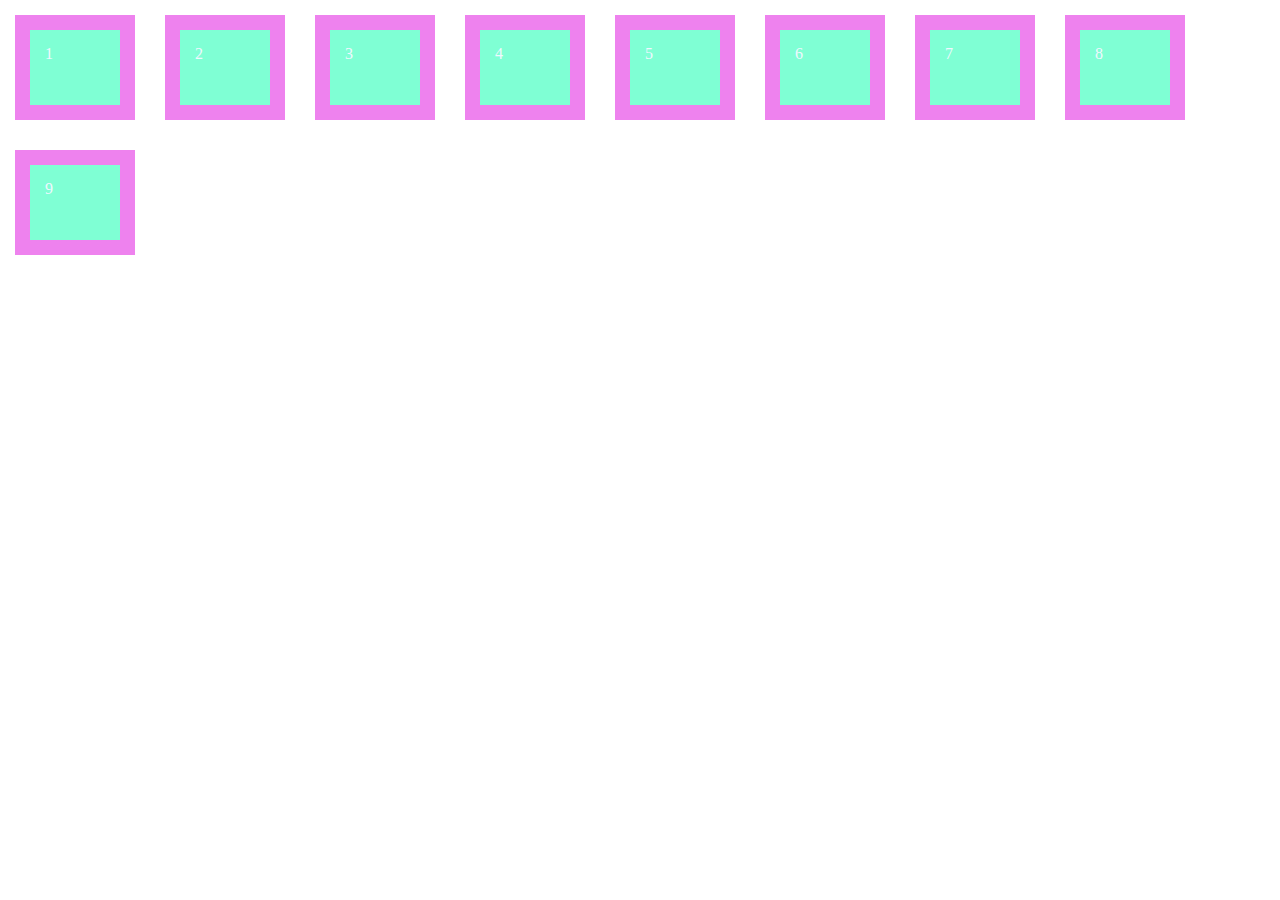
<file: aulas-testes/css/alinhandoCaixa.html>
<!DOCTYPE html>
<html lang="en">
<head>
    <meta charset="UTF-8">
    <meta http-equiv="X-UA-Compatible" content="IE=edge">
    <meta name="viewport" content="width=device-width, initial-scale=1.0">
    <link rel="stylesheet" href="flex.css">
    <title>Document</title>
</head>
<body>
    <div class="caixaPrincipal">
        <div class="caixinhas">1</div>
        <div class="caixinhas">2</div>
        <div class="caixinhas">3</div>
        <div class="caixinhas">4</div>
        <div class="caixinhas">5</div>
        <div class="caixinhas">6</div>
        <div class="caixinhas">7</div>
        <div class="caixinhas">8</div>
        <div class="caixinhas">9</div>

    </div>
</body>
</html>
</file>
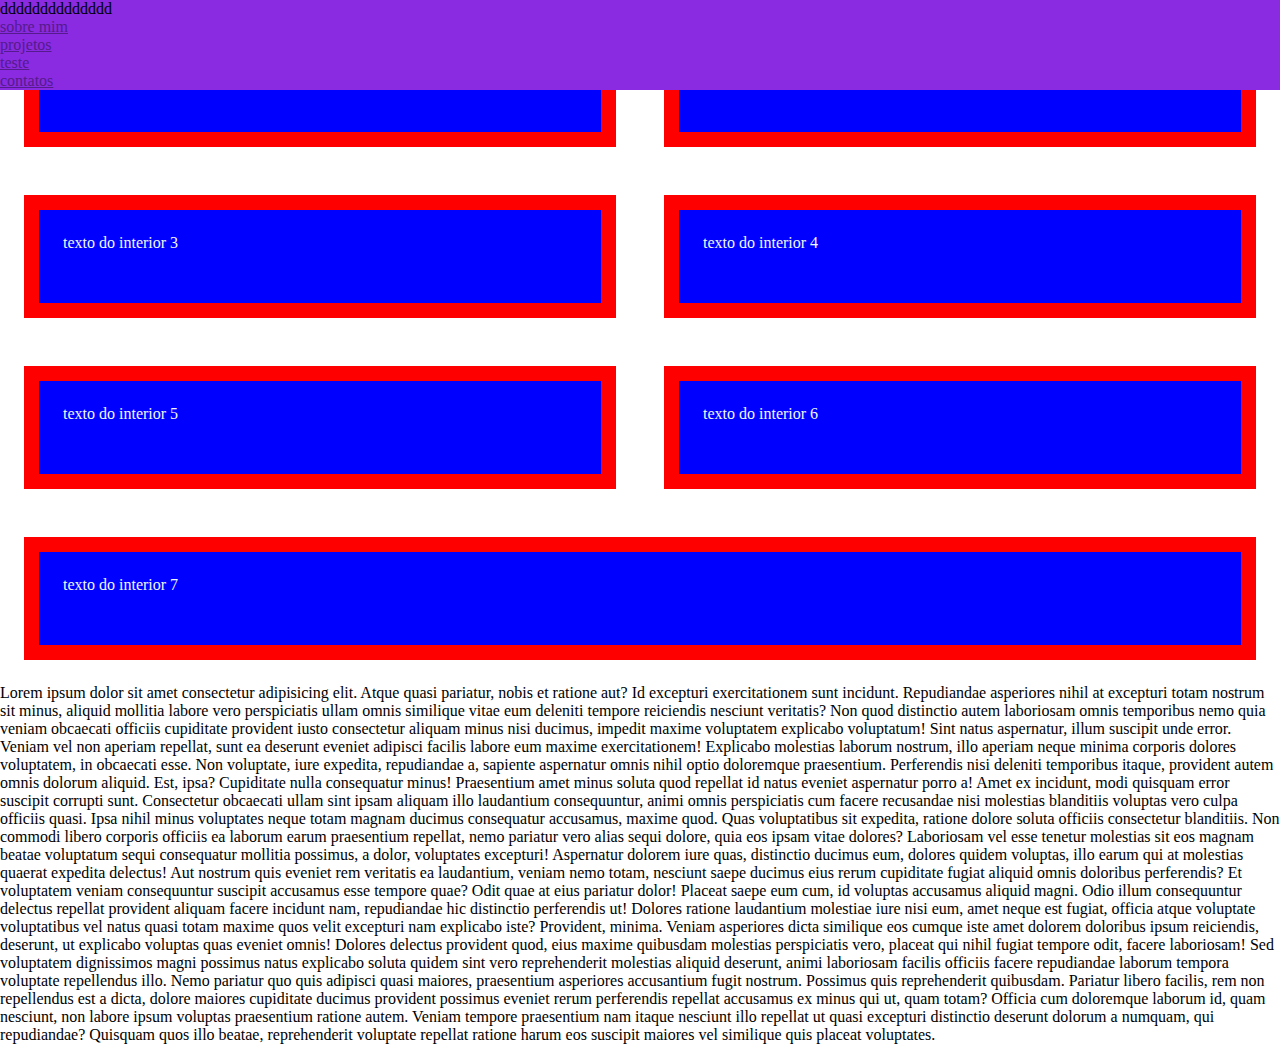
<file: aulas-testes/css/flexbox.html>
<!DOCTYPE html>
<html lang="en">
<head>
    <meta charset="UTF-8">
    <meta http-equiv="X-UA-Compatible" content="IE=edge">
    <meta name="viewport" content="width=device-width, initial-scale=1.0">
    <link rel="stylesheet" href="flexbox1.css">
    <title>Document</title>
</head>
<body>
    
        <nav class="menu">
           <p>dddddddddddddd</p> 
            <ul>
                <li><a href="">sobre mim</a></li>
                <li><a href="">projetos</a></li>
                <li><a href="">teste</a></li>
                <li><a href="">contatos</a></li>
            </ul>
        </nav>
    
    <main>
    <div class="boxes">
        <div class="box">texto do interior 1</div>
        <div class="box">texto do interior 2</div>
        <div class="box">texto do interior 3</div>
        <div class="box">texto do interior 4</div>
        <div class="box">texto do interior 5</div>
        <div class="box">texto do interior 6</div>
        <div class="box">texto do interior 7</div>
    </div>
    <p>Lorem ipsum dolor sit amet consectetur adipisicing elit. Atque quasi pariatur, nobis et ratione aut? Id excepturi exercitationem sunt incidunt. Repudiandae asperiores nihil at excepturi totam nostrum sit minus, aliquid mollitia labore vero perspiciatis ullam omnis similique vitae eum deleniti tempore reiciendis nesciunt veritatis? Non quod distinctio autem laboriosam omnis temporibus nemo quia veniam obcaecati officiis cupiditate provident iusto consectetur aliquam minus nisi ducimus, impedit maxime voluptatem explicabo voluptatum! Sint natus aspernatur, illum suscipit unde error. Veniam vel non aperiam repellat, sunt ea deserunt eveniet adipisci facilis labore eum maxime exercitationem! Explicabo molestias laborum nostrum, illo aperiam neque minima corporis dolores voluptatem, in obcaecati esse. Non voluptate, iure expedita, repudiandae a, sapiente aspernatur omnis nihil optio doloremque praesentium. Perferendis nisi deleniti temporibus itaque, provident autem omnis dolorum aliquid. Est, ipsa? Cupiditate nulla consequatur minus! Praesentium amet minus soluta quod repellat id natus eveniet aspernatur porro a! Amet ex incidunt, modi quisquam error suscipit corrupti sunt. Consectetur obcaecati ullam sint ipsam aliquam illo laudantium consequuntur, animi omnis perspiciatis cum facere recusandae nisi molestias blanditiis voluptas vero culpa officiis quasi. Ipsa nihil minus voluptates neque totam magnam ducimus consequatur accusamus, maxime quod. Quas voluptatibus sit expedita, ratione dolore soluta officiis consectetur blanditiis. Non commodi libero corporis officiis ea laborum earum praesentium repellat, nemo pariatur vero alias sequi dolore, quia eos ipsam vitae dolores? Laboriosam vel esse tenetur molestias sit eos magnam beatae voluptatum sequi consequatur mollitia possimus, a dolor, voluptates excepturi! Aspernatur dolorem iure quas, distinctio ducimus eum, dolores quidem voluptas, illo earum qui at molestias quaerat expedita delectus! Aut nostrum quis eveniet rem veritatis ea laudantium, veniam nemo totam, nesciunt saepe ducimus eius rerum cupiditate fugiat aliquid omnis doloribus perferendis? Et voluptatem veniam consequuntur suscipit accusamus esse tempore quae? Odit quae at eius pariatur dolor! Placeat saepe eum cum, id voluptas accusamus aliquid magni. Odio illum consequuntur delectus repellat provident aliquam facere incidunt nam, repudiandae hic distinctio perferendis ut! Dolores ratione laudantium molestiae iure nisi eum, amet neque est fugiat, officia atque voluptate voluptatibus vel natus quasi totam maxime quos velit excepturi nam explicabo iste? Provident, minima. Veniam asperiores dicta similique eos cumque iste amet dolorem doloribus ipsum reiciendis, deserunt, ut explicabo voluptas quas eveniet omnis! Dolores delectus provident quod, eius maxime quibusdam molestias perspiciatis vero, placeat qui nihil fugiat tempore odit, facere laboriosam! Sed voluptatem dignissimos magni possimus natus explicabo soluta quidem sint vero reprehenderit molestias aliquid deserunt, animi laboriosam facilis officiis facere repudiandae laborum tempora voluptate repellendus illo. Nemo pariatur quo quis adipisci quasi maiores, praesentium asperiores accusantium fugit nostrum. Possimus quis reprehenderit quibusdam. Pariatur libero facilis, rem non repellendus est a dicta, dolore maiores cupiditate ducimus provident possimus eveniet rerum perferendis repellat accusamus ex minus qui ut, quam totam? Officia cum doloremque laborum id, quam nesciunt, non labore ipsum voluptas praesentium ratione autem. Veniam tempore praesentium nam itaque nesciunt illo repellat ut quasi excepturi distinctio deserunt dolorum a numquam, qui repudiandae? Quisquam quos illo beatae, reprehenderit voluptate repellat ratione harum eos suscipit maiores vel similique quis placeat voluptates.</p>
</main>
</body>
</html>
</file>
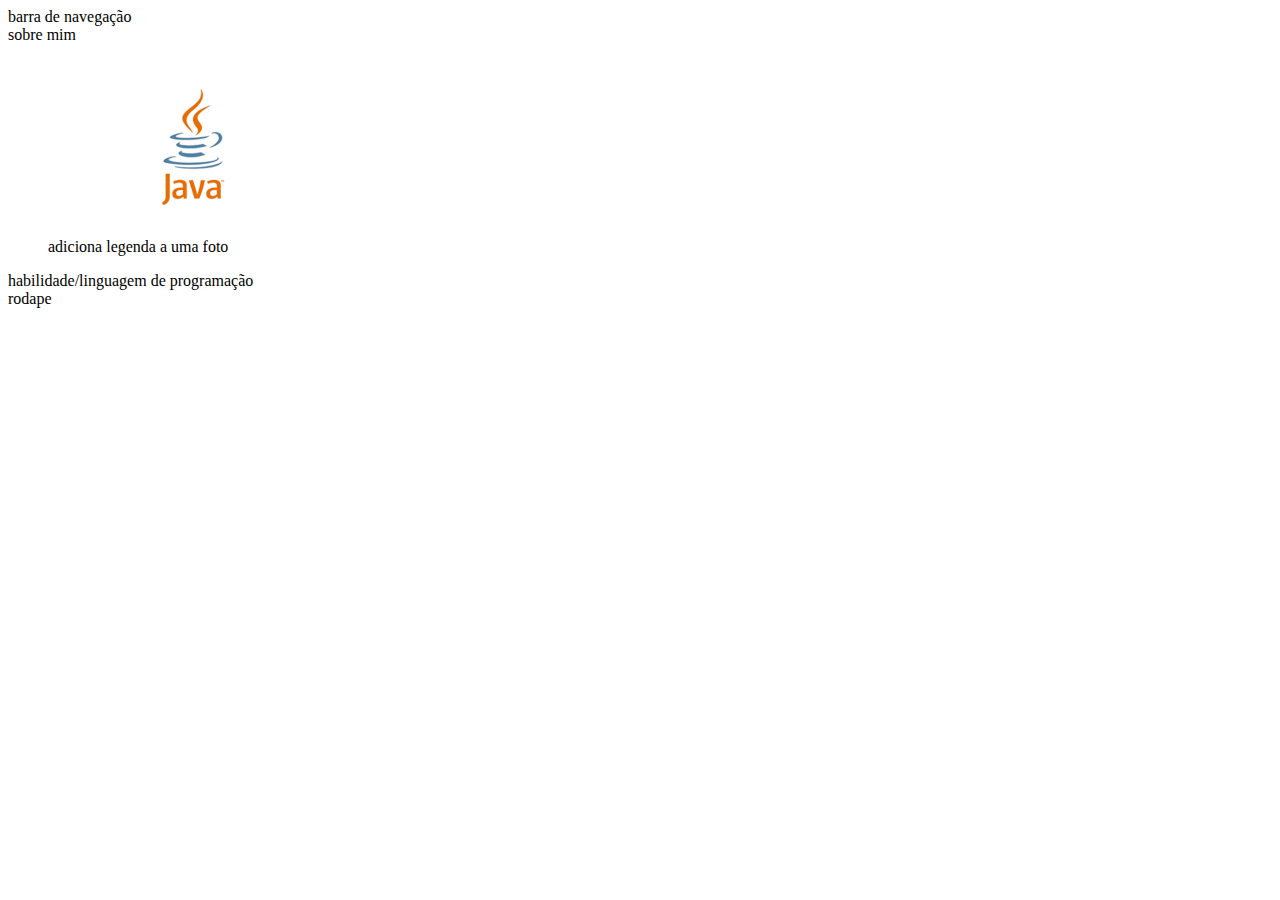
<file: aulas-testes/htnl/aula2-elementosemantico.html>
<!DOCTYPE html>
<html lang="en">
<head>
    <meta charset="UTF-8">
    <meta http-equiv="X-UA-Compatible" content="IE=edge">
    <meta name="viewport" content="width=device-width, initial-scale=1.0">
    <title>Document</title>
</head>
<body>

    <header>
        <nav>barra de navegação</nav>

    </header>

    <main>
       <section id="sobre mim">
        sobre mim

        <figure>
            <img src="download.png" alt="">
            <figcaption>adiciona legenda a uma foto </figcaption>
        </figure>
       </section>

       <section id="conhecimentos">
        habilidade/linguagem de programação

        <article>
            <header>

            </header>
            <main>

            </main>
            <footer>

            </footer>
        </article>
       </section>

    </main>
    
    <footer>
        rodape
    </footer>
</body>
</html>
</file>
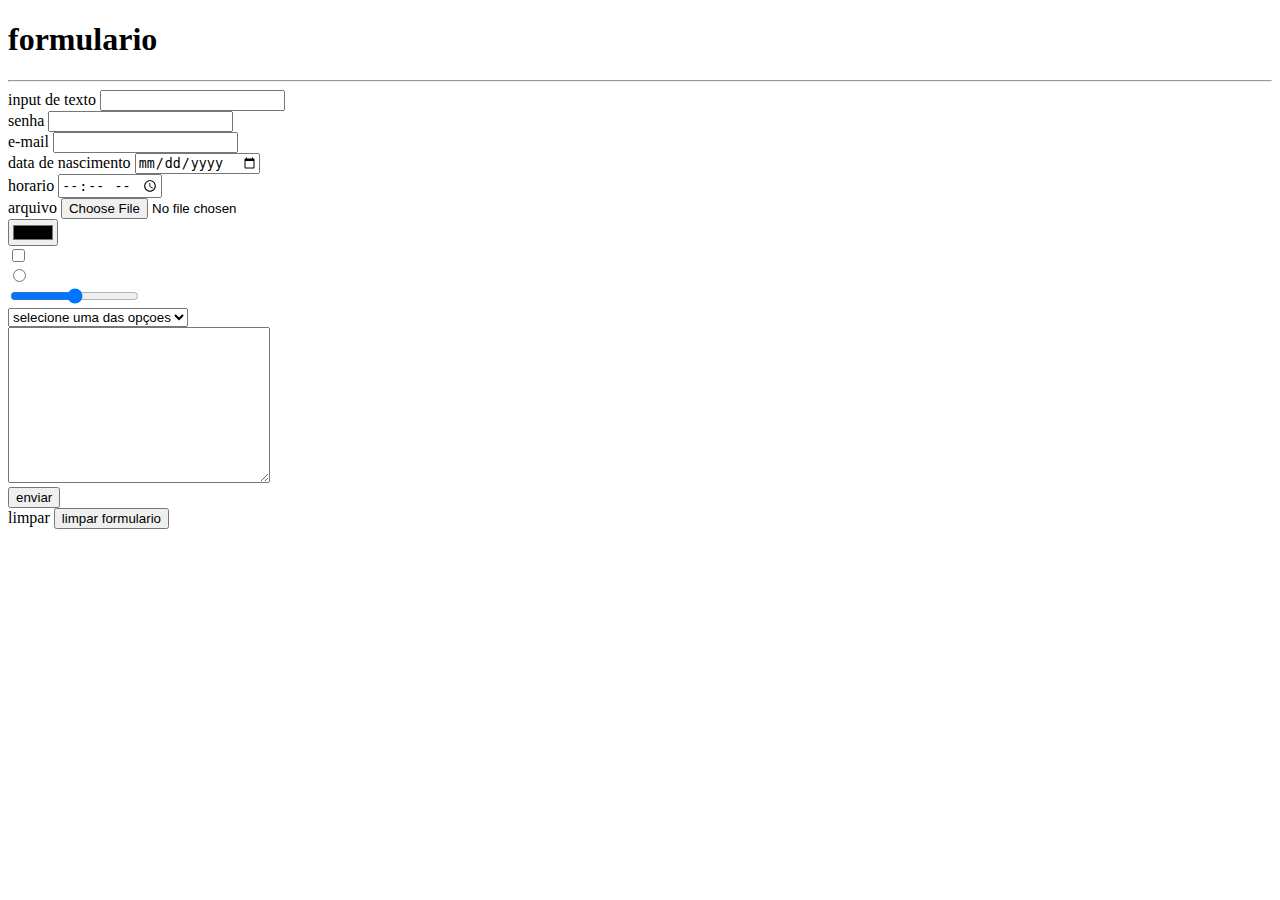
<file: aulas-testes/htnl/formularios.html>
<!DOCTYPE html>
<html lang="en">
<head>
    <meta charset="UTF-8">
    <meta http-equiv="X-UA-Compatible" content="IE=edge">
    <meta name="viewport" content="width=device-width, initial-scale=1.0">
    <title>Document</title>
</head>
<body>

    <main>

        <h1>formulario</h1>
        <hr>

        <form>
          <div>
            <!-- o id tem que ser igual ao for -->
            <label for="texto">input de texto</label>
            <input type="text" id="texto" name="nome">
            <!-- <input type="text" id="texto" placeholder="Informe seu nome...."> -->
          </div>

          <div>
            <label for="senha">senha</label>
            <input type="password" id="senha" name="senha">
          </div>

          <div>
            <label for="email">e-mail</label>
            <input type="email" name="email" id="email">
          </div>

          <div>
            <label for="date">data de nascimento</label>
            <input type="date" name="data" id="data">
          </div>

          <div>
            <label for="hora">horario</label>
            <input type="time" name="hora" id="hora">
          </div>

          <div>
            <label for="arquivo">arquivo</label>
            <input type="file" name="arquivo" id="arquivo">
          </div>

          <div>
            <label for=""></label>
            <input type="color" name="" id="">
          </div>

          <div>
            <label for=""></label>
            <input type="checkbox" name="" id="">
          </div>

          <div>
            <label for=""></label>
            <input type="radio" name="" id="">
          </div>

          <div>
            <label for=""></label>
            <input type="range" name="" id="" value="100" max="200">
          </div>

          

         
         <div>
            <!-- foi adicionado uma div aqui porque ela quebra linha, assim deixando o select em baixo -->
          <select name="select" id="select">
            <!-- valeu é oq vai ser realmente enviado ja o texto é oque cai ficar visivel -->
            <option value="" disabled selected >selecione uma das opçoes</option>
            <option value="doce">Doce</option>
            <option value="salgado">Salgado</option>
            <option value="fruta">Fruta</option>
          </select>
         </div>
         
          <textarea name="bio" id="bio" cols="30" rows="10"></textarea>

           <div>
            <!--  -->
            <!-- <label for="enviar">enviar formulario</label> -->
            <input type="submit" name="enviar" id="enviar" value="enviar">
          </div>

          <div>
            <label for="">limpar</label>
            <input type="reset" name="" id="" value="limpar formulario">
          </div>
        </form>
    </main>
    
</body>
</html>
</file>
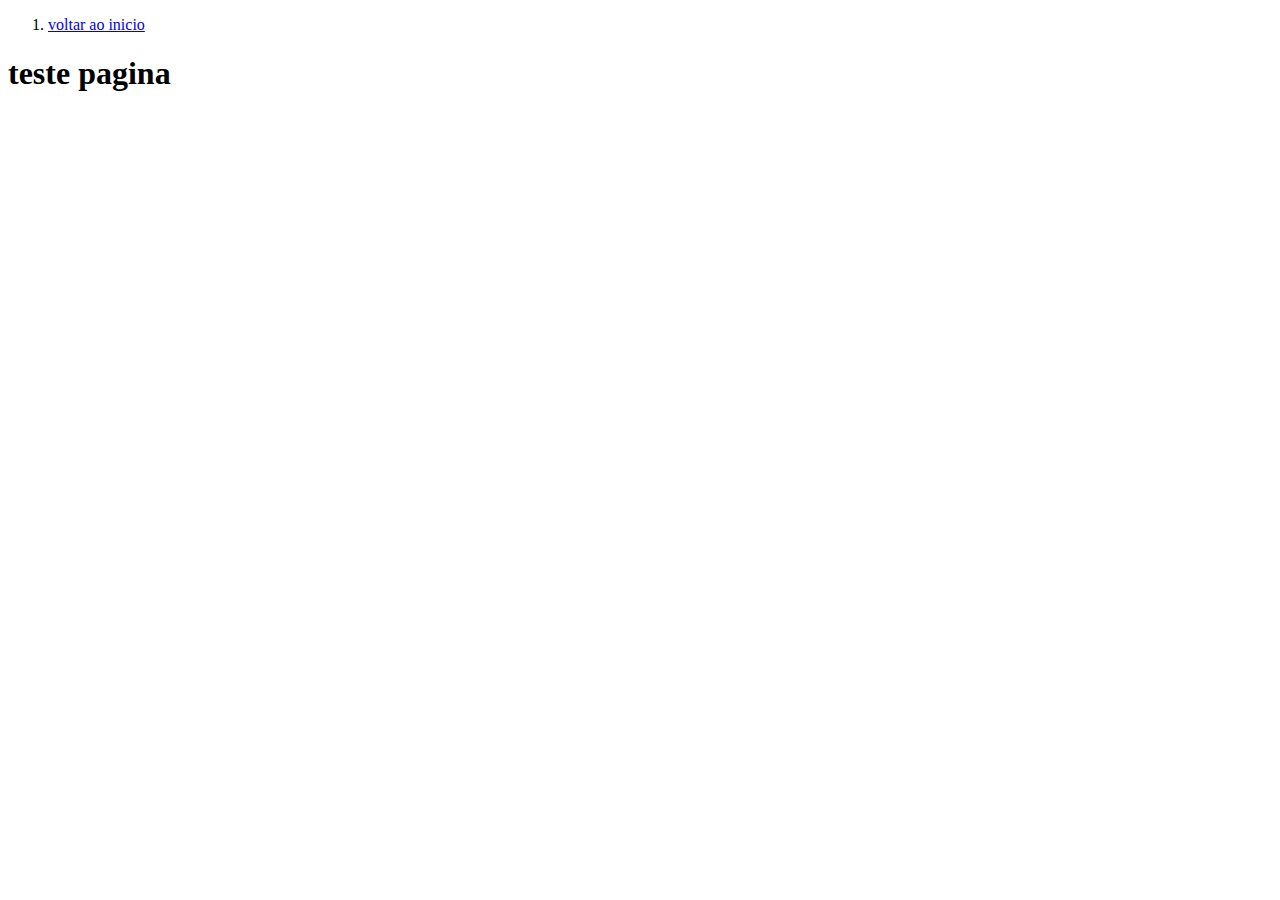
<file: aulas-testes/htnl/projetos.html>
<!DOCTYPE html>
<html lang="en">
<head>
    <meta charset="UTF-8">
    <meta http-equiv="X-UA-Compatible" content="IE=edge">
    <meta name="viewport" content="width=device-width, initial-scale=1.0">
    <title>Document</title>
</head>
<body>

    <header>
        <nav>
            <ol>
                <li>
                    <a href="barraDeNavegação.html">voltar ao inicio</a>
                </li>
            </ol>
        </nav>
    </header>

    <main>
        <h1>teste pagina</h1>
    </main>
    
</body>
</html>
</file>
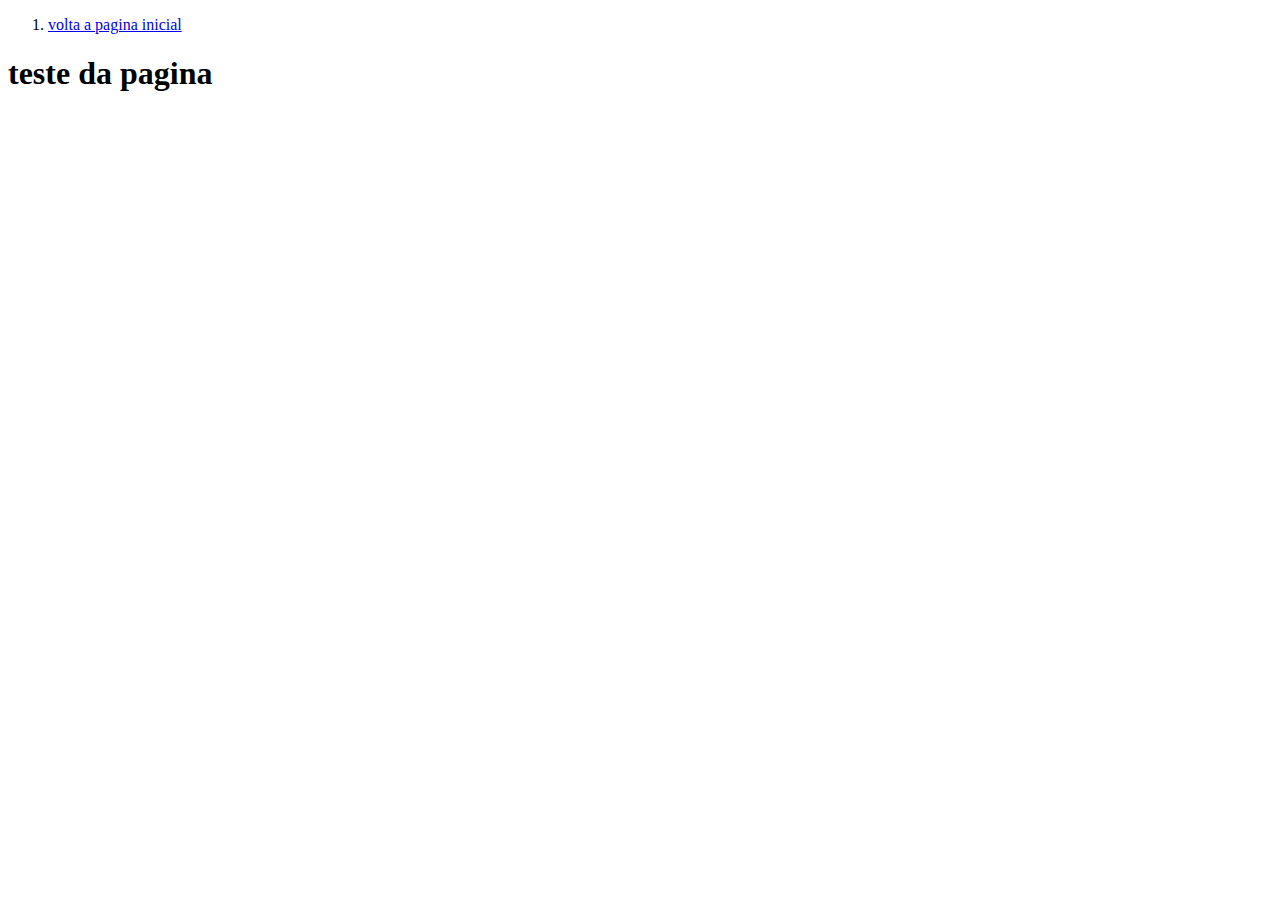
<file: aulas-testes/htnl/sobreMim.html>
<!DOCTYPE html>
<html lang="en">
<head>
    <meta charset="UTF-8">
    <meta http-equiv="X-UA-Compatible" content="IE=edge">
    <meta name="viewport" content="width=device-width, initial-scale=1.0">
    <title>Document</title>
</head>
<body>
    <head>
        <nav>
            <ol>
                <li>
                    <a href="barraDeNavegação.html">volta a pagina inicial</a>
                </li>
            </ol>
        </nav>
    </head>

    <main>
        <h1>teste da pagina</h1>
    </main>

    
    
</body>
</html>
</file>
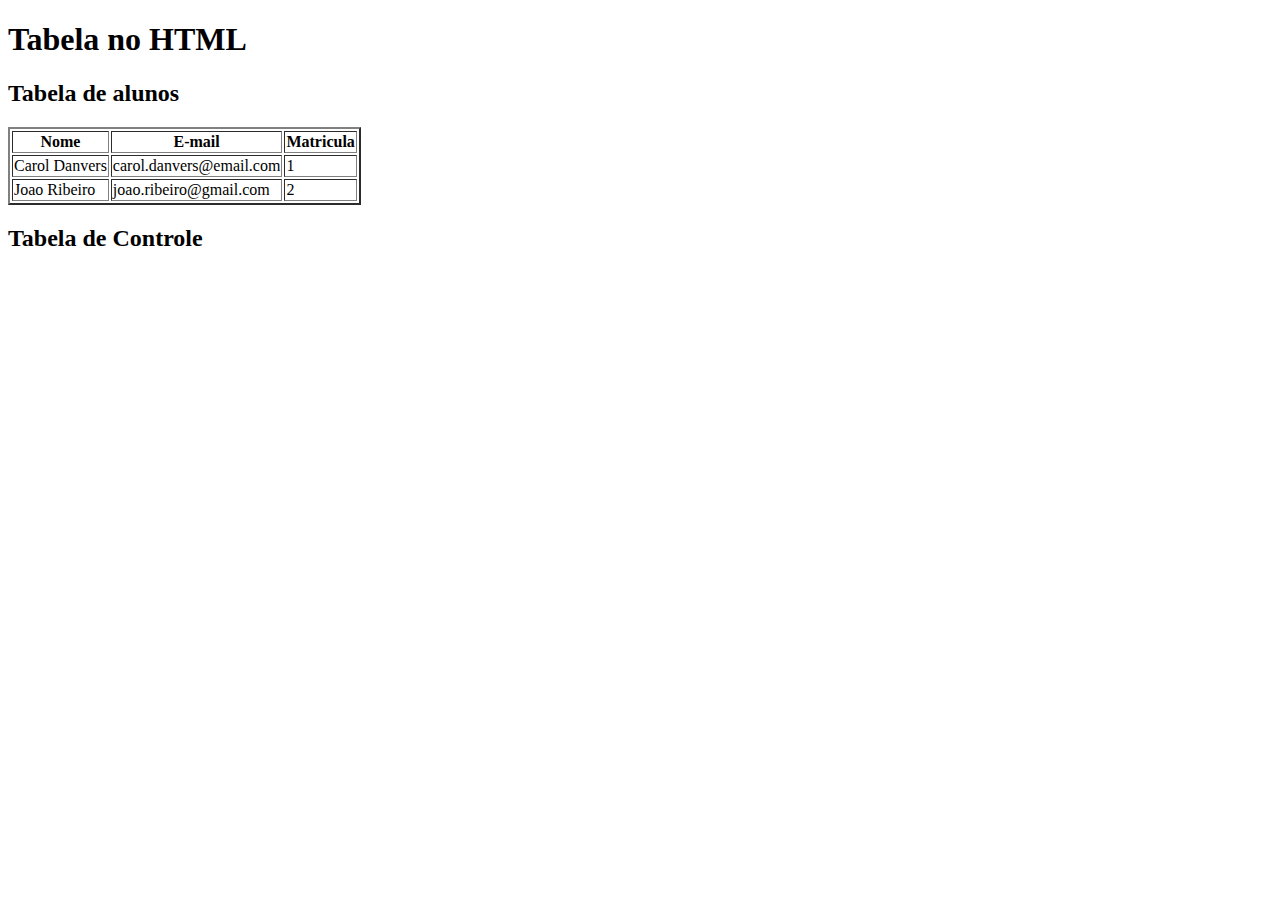
<file: aulas-testes/htnl/tabelas.html>
<!DOCTYPE html>
<html lang="en">
<head>
    <meta charset="UTF-8">
    <meta http-equiv="X-UA-Compatible" content="IE=edge">
    <meta name="viewport" content="width=device-width, initial-scale=1.0">
    <title>Document</title>
</head>
<body>
<!-- -->
<!-- -->

    <main>
        <h1>Tabela no HTML</h1>

        <section id="students">
            <h2>Tabela de alunos</h2>
            <table border="2"> <!--teg semartinga corrita para costrução de tabela-->
                <!-- cabeçario da tabela  -->
                <thead>
                    <tr>
                        <th>Nome</th>
                        <th>E-mail</th>
                        <th>Matricula</th>
                    </tr>
                </thead>
                <!-- corpo da tabela  -->
                <tbody>
                    <tr>
                        <td>Carol Danvers</td>
                        <td>carol.danvers@email.com</td>
                        <td>1</td>
                    </tr>
                    <tr>
                        <td>Joao Ribeiro</td>
                        <td>joao.ribeiro@gmail.com</td>
                        <td>2</td>
                    </tr>
                </tbody> 
            </table>
        </section>

        <section id="finance">
            <H2>Tabela de Controle</H2>
            <table>
                <thead>

                </thead>
                <tbody>
                    
                </tbody>
            </table>
        </section>
    </main>
    
</body>
</html>
</file>
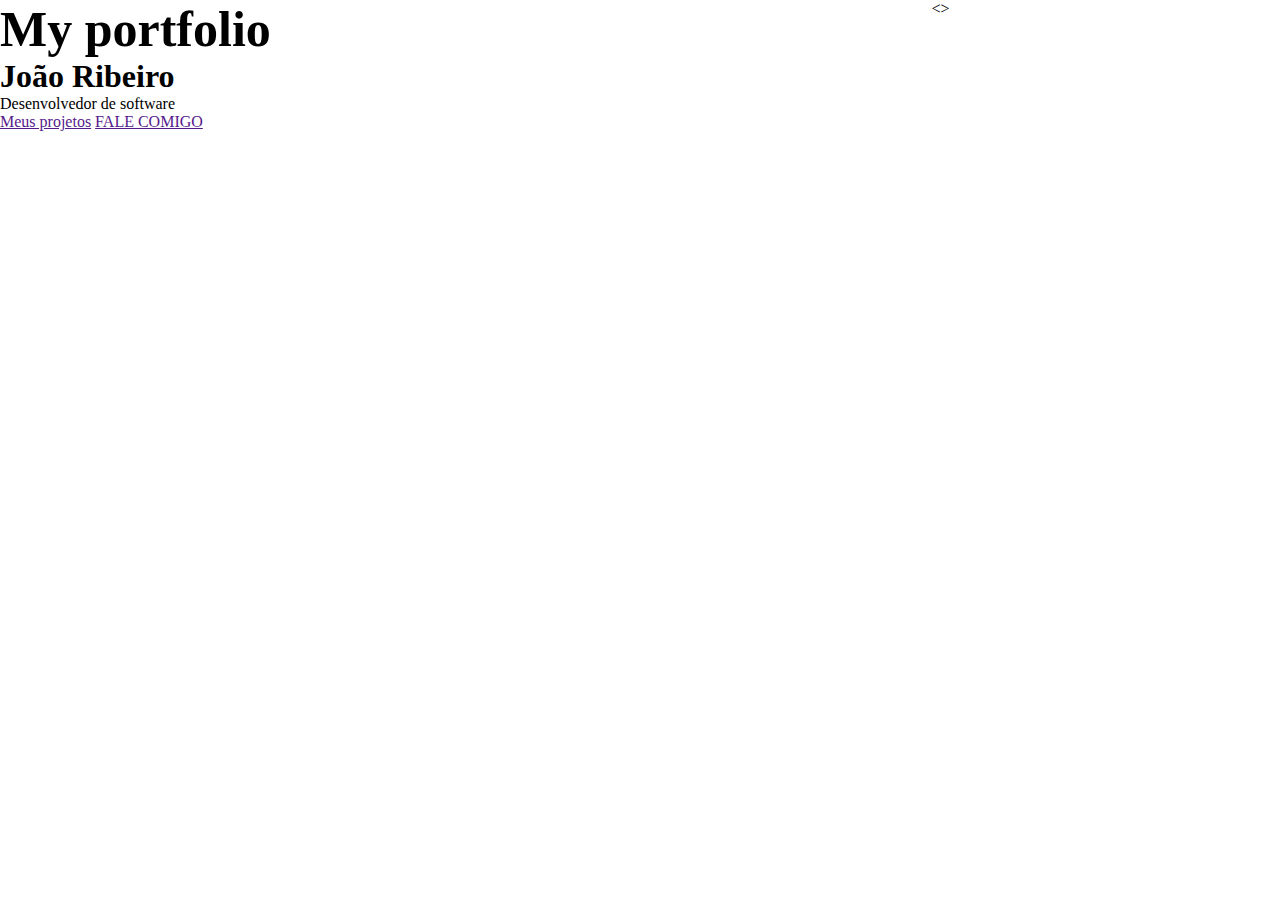
<file: projetosAda/cadastro/main.html>
<!DOCTYPE html>
<html lang="en">
<head>
    <meta charset="UTF-8">
    <meta name="viewport" content="width=device-width, initial-scale=1.0">
    <title>Document</title>
    <link rel="stylesheet" href="styles.css">
</head>
<body>
    <div class="content">
    <main>
        <h2>My portfolio</h2>
        <div>
        <h1>João Ribeiro</h1>
        <p>Desenvolvedor de software</p>
        </div>
        <a href="">Meus projetos</a>
        <a href="">FALE COMIGO</a>
    </main>
    <aside>
        <>
    </aside>
    </div>
</body>
</html>
</file>
<file: aulas-testes/css/flex.css>
*{
    padding: 0%;
    margin: 0%;
}

.caixaPrincipal{
    position: relative;

    display:flex;
    flex-wrap: wrap;
    flex-direction: row;
    justify-content: ;
    a
}

.caixinhas{
    height: 45px;
    width: 60px;
    padding: 15px;
    margin: 15px;
    color: aliceblue;
    background-color: aquamarine;
    border: 15px solid violet;
    display: inline-block;


}
</file>
<file: aulas-testes/css/flexbox1.css>
*{
    padding: 0px;
    margin: 0px;
}

.menu{   
    position: fixed;
    background-color: blueviolet;
    width: 100%;
    z-index: 1;
    

}



.boxes{

display: flex;
position: relative;
flex-wrap: wrap;

}

.box{
    position: relative;
    height: 45px;
    width: 100px;
    margin: 1.5rem;
    padding: 1.5rem;
    color: aliceblue;
    background-color: blue;
    border: 15px solid red;
    display: inline-block;
    flex: 30%;
    
}
</file>
<file: projetosAda/cadastro/styles.css>
*{
    padding: 0%;
    margin: 0%;
}
h2{
    font-size: 50px;
    PSO
}

main{
    grid-area: txt;
}
aside{
    grid-area: img;
}
.content{
    display: grid;
    grid-template-areas:
    "txt txt img"
    "txt txt img"
    "txt txt img"
}
</file>
